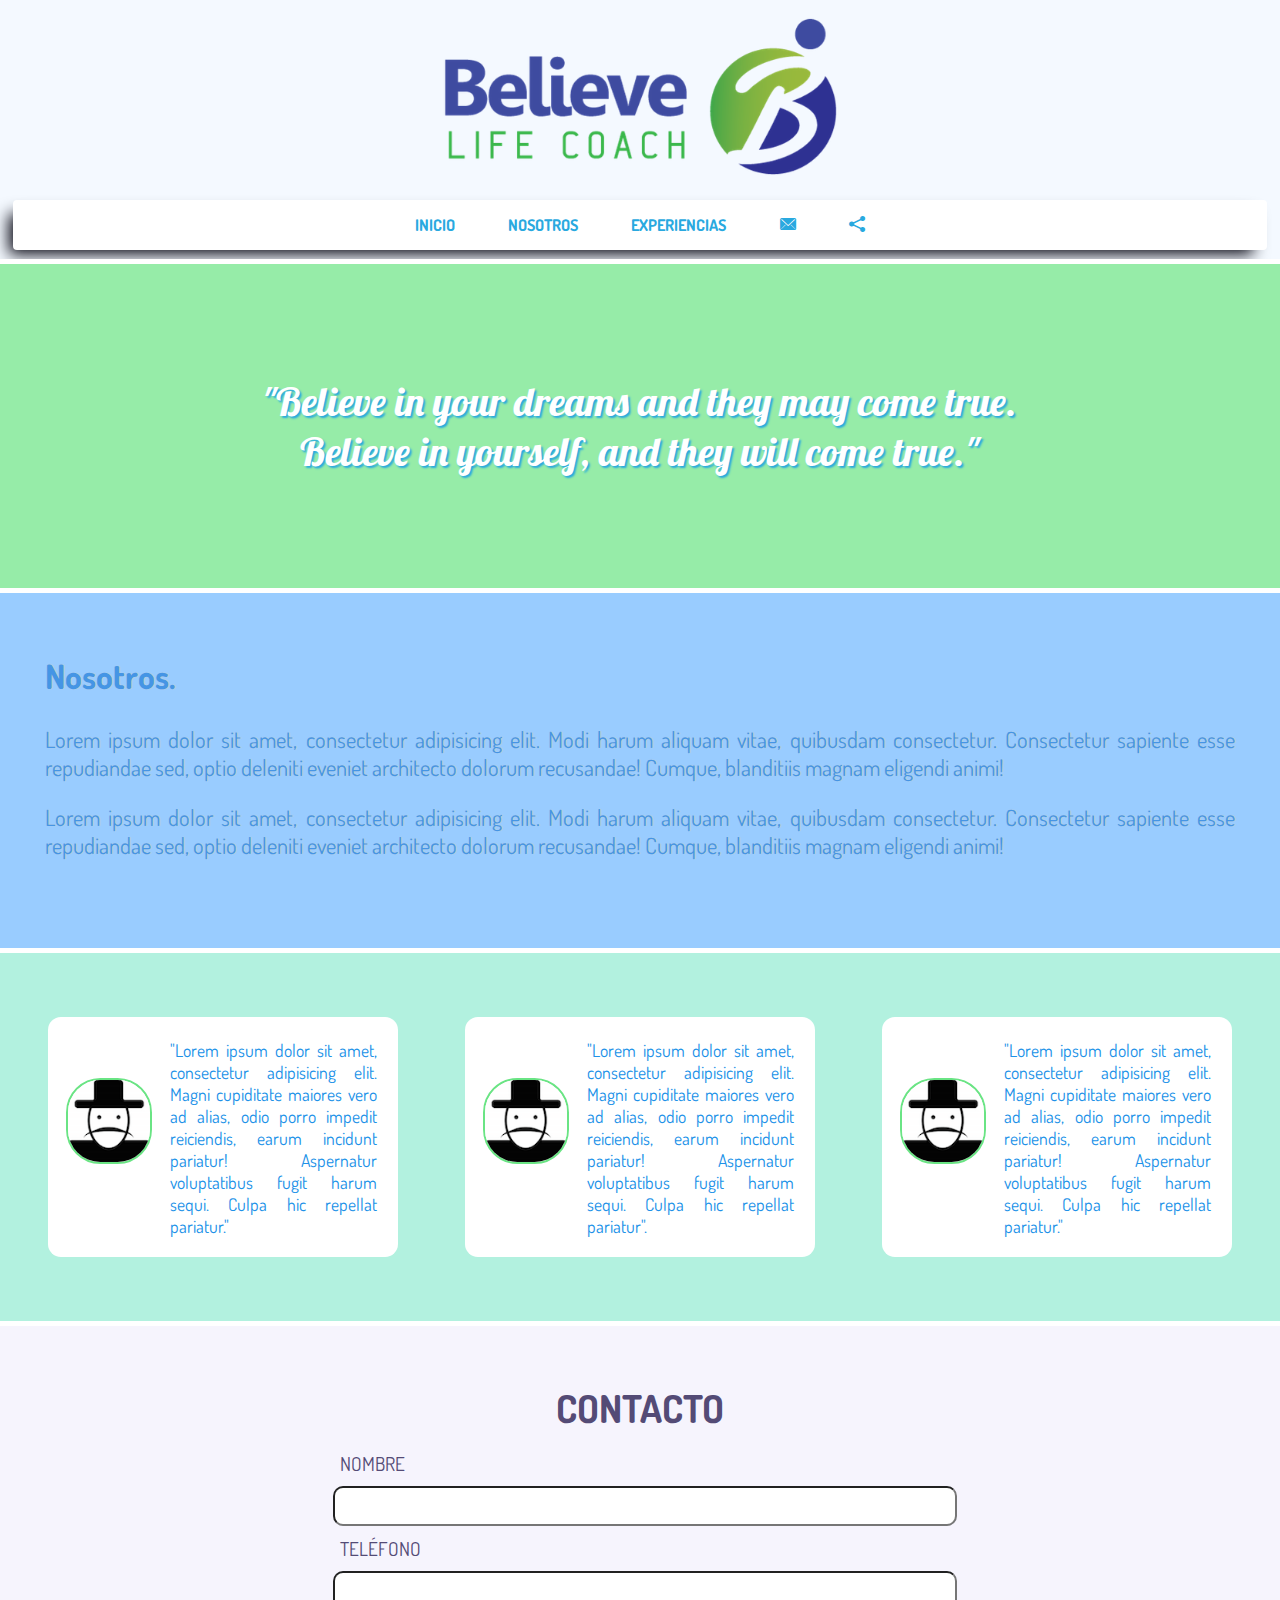
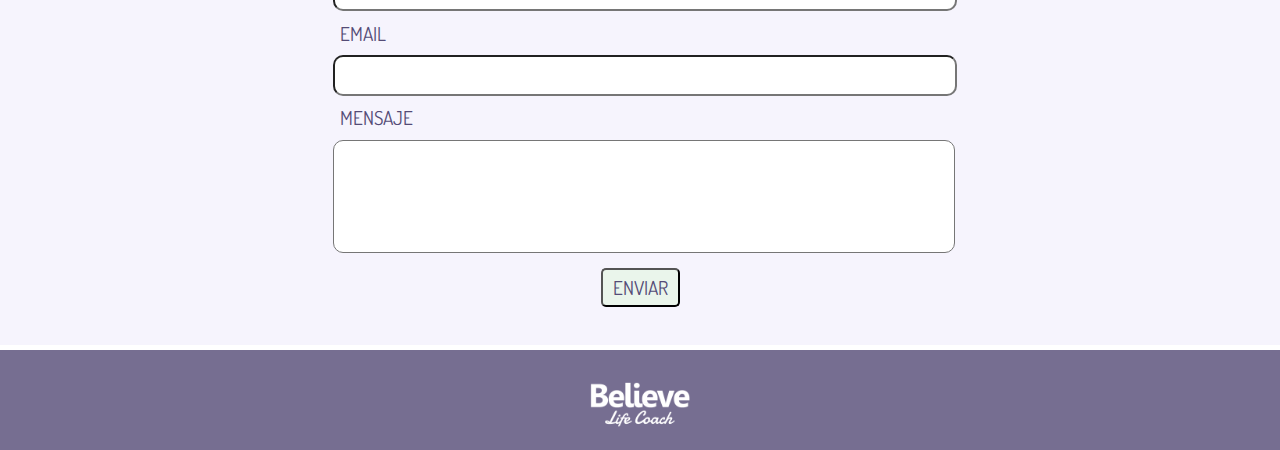
<file: index.html>
<!DOCTYPE html>
<html lang="en">
<head>
	<meta charset="UTF-8">
	<title>Document</title>
</head>
<body>

	<h1>Open... ... ... ... ...</h1>

	<script type="text/javascript">
		
		window.location.href = "templates/index.html";
	
    </script>
	
</body>
</html>
</file>
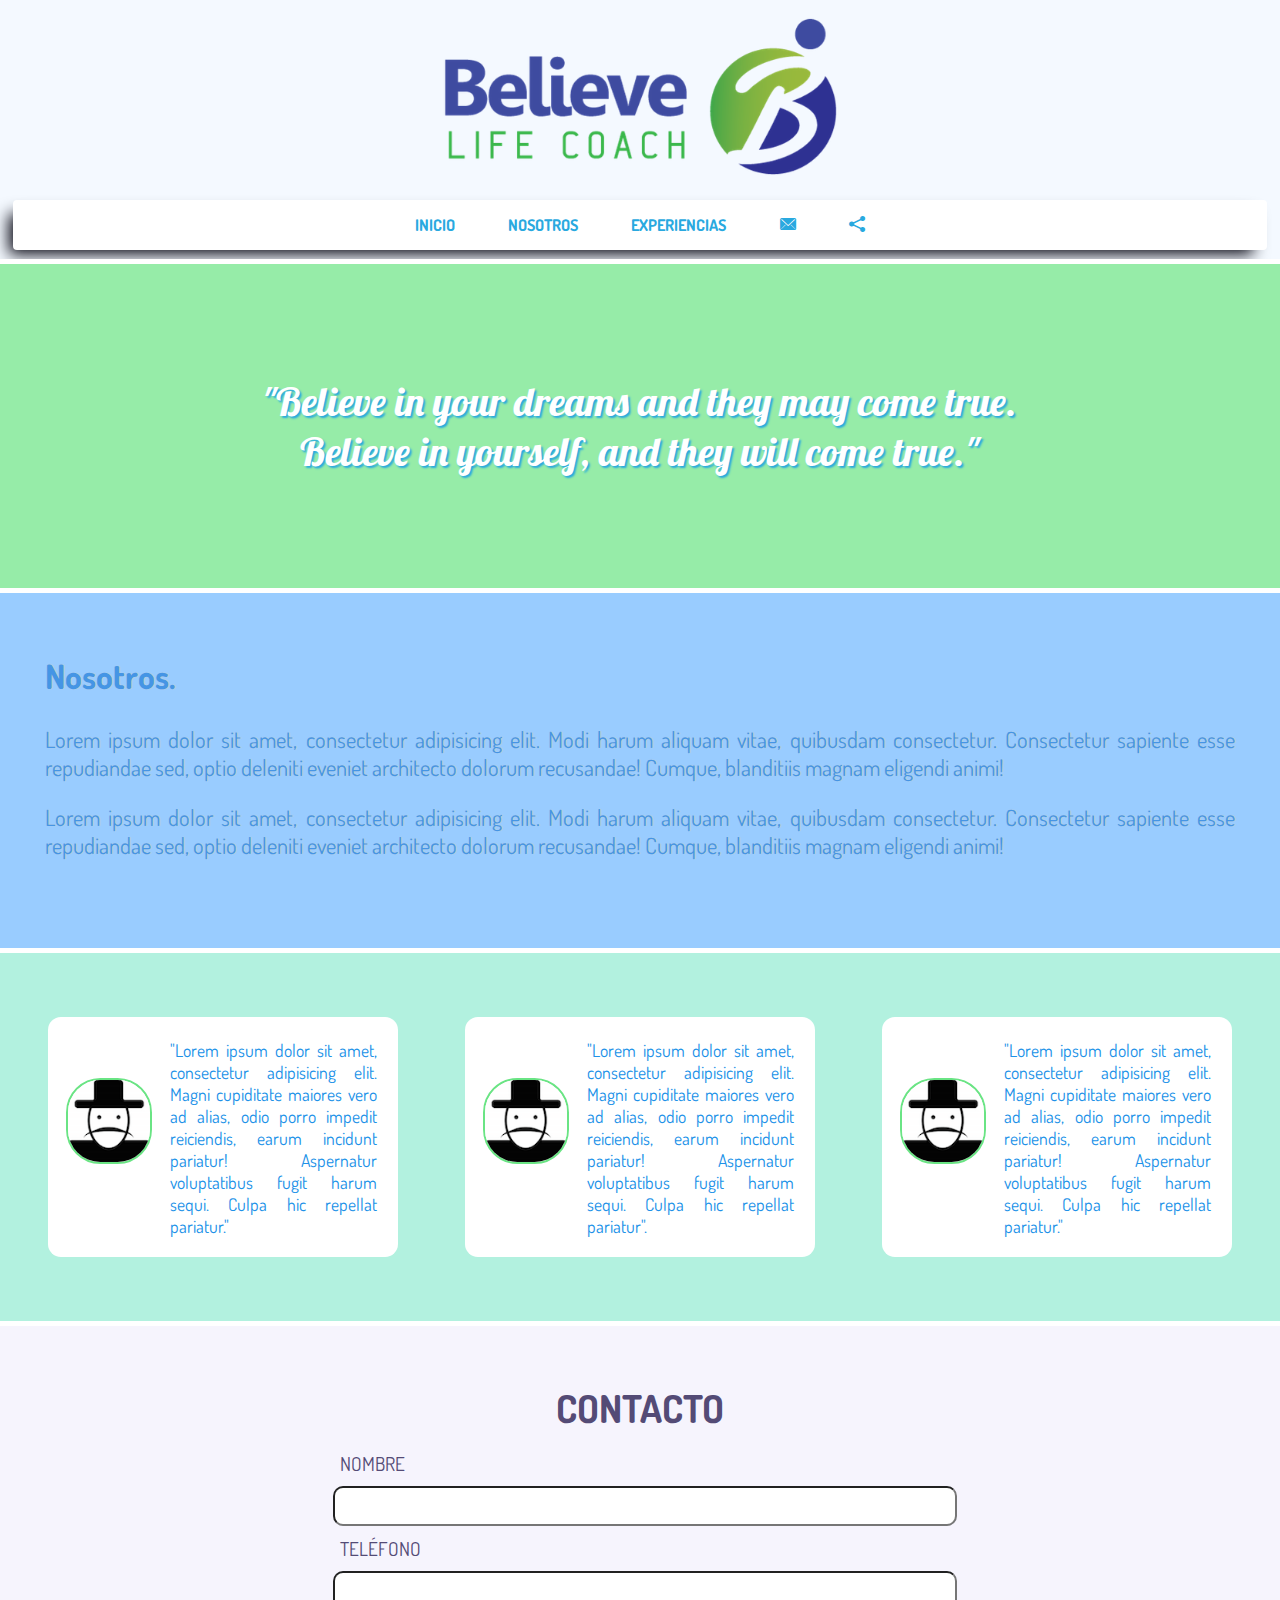
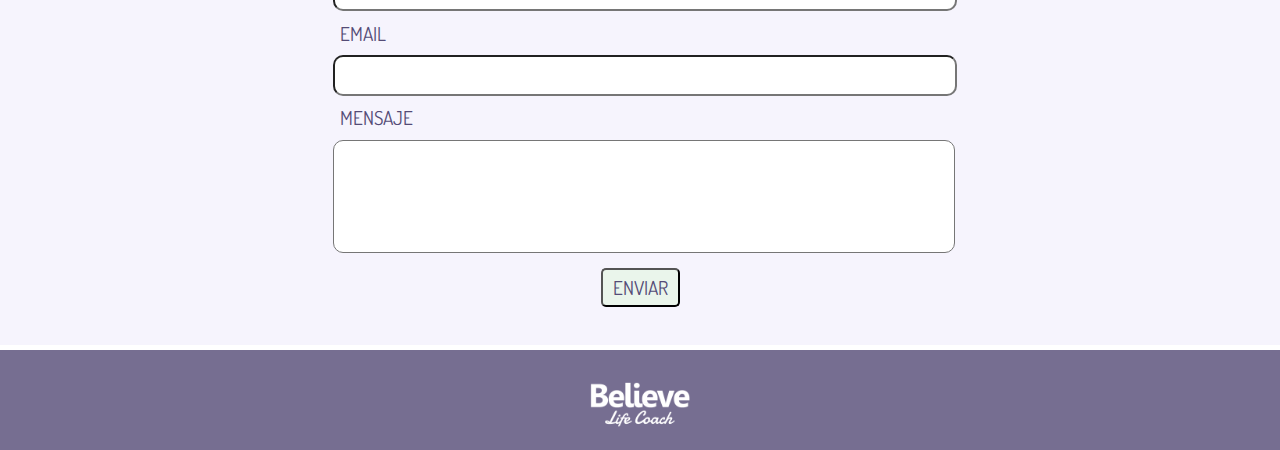
<file: templates/index.html>
<!DOCTYPE html>
<html lang="en">
<head>

	<meta charset="UTF-8" />
	<meta description="Aqui tiene que ir la descripcion de la pagina web Meta descriptions can be any length, but search engines generally truncate snippets longer than 160 characters." />
	<meta name="viewport" content="width=device-width, minimum-scale=1, maximum-scale=1"/>

	<title>Believe Life Coach</title>

	<link rel="stylesheet" href="../static/css/normalize.css">
    <link rel="stylesheet" href="../static/css/styles.css">
    <link rel="icon" type="image/png" href="../static/images/icon.png" />


    <script src="../static/js/prefixfree.js"></script>

 </head>
<body>

	<header id="Home" class="Header">

		<!-- <h1>Believe Life Coach</h1> -->

		<figure class="Header-image">

			<img src="../static/images/title.png" alt="BELIEVE LIFE COACH" class="Title">
			
		</figure>
			
		<nav class="MainMenu">
			
			<ul class="MainMenu-list">
				
				<li class="MainMenu-item">

					<a href="#Home" class="MainMenu-link">INICIO</a>
					
				</li>

				<li class="MainMenu-item">

					<a href="#Profile-section" class="MainMenu-link">NOSOTROS</a>
					
				</li>

				<li class="MainMenu-item">

					<a href="#Experience-section" class="MainMenu-link">EXPERIENCIAS</a>
					
				</li>

				<li class="MainMenu-item">

					<a href="#Contact" class="MainMenu-link icon-envelope2"></a>
					
				</li>

				<li class="MainMenu-item">

					<a href="#Social" class='Social-link icon-share'></a>
					
				</li>

			</ul>
			

		</nav>
		
		<nav class="SocialMenu">
			
			<ul class="SocialMenu-list">

				<li class="SocialMenu-item">
					
					<a href="https://twitter.com/BlieveLifeCoach" class="SocialMenu-link icon-twitter" target="_blank"></a>

				</li>
						
				<li class="SocialMenu-item">
						
					<a href="http://instagram.com/blievelifecoach" class="SocialMenu-link icon-instagram" target="_blank"></a>

				</li>

			</ul>

		</nav>

	</header>


	<section class="Banner">

		<article class="BannerColor">
			
			"Believe in your dreams and they may come true. Believe in yourself, and they will come true." 

		</article>

	</section>


	<section id="Profile-section" class="Profile">

		<article class="Profile-description">

			<h2>Nosotros.</h2>
			
			<p>Lorem ipsum dolor sit amet, consectetur adipisicing elit. Modi harum aliquam vitae, quibusdam consectetur. Consectetur sapiente esse repudiandae sed, optio deleniti eveniet architecto dolorum recusandae! Cumque, blanditiis magnam eligendi animi!</p>

			<p>Lorem ipsum dolor sit amet, consectetur adipisicing elit. Modi harum aliquam vitae, quibusdam consectetur. Consectetur sapiente esse repudiandae sed, optio deleniti eveniet architecto dolorum recusandae! Cumque, blanditiis magnam eligendi animi!</p>

		</article>
		
	</section>

	<section id="Experience-section" class="Experience">
		
		<div class="Feedback">
			<figure class="Avatar">
				<img class="Avatar-image" src="../static/images/user.png" alt="User Avatar">
			</figure>
			<div class="Feedback-description">
				<p>"Lorem ipsum dolor sit amet, consectetur adipisicing elit. Magni cupiditate maiores vero ad alias, odio porro impedit reiciendis, earum incidunt pariatur! Aspernatur voluptatibus fugit harum sequi. Culpa hic repellat pariatur."</p>	
			</div>
		</div>

		<div class="Feedback">
			<figure class="Avatar">
				<img class="Avatar-image" src="../static/images/user.png" alt="User Avatar">
			</figure>
			<div class="Feedback-description">
				<p>"Lorem ipsum dolor sit amet, consectetur adipisicing elit. Magni cupiditate maiores vero ad alias, odio porro impedit reiciendis, earum incidunt pariatur! Aspernatur voluptatibus fugit harum sequi. Culpa hic repellat pariatur".</p>	
			</div>
		</div>

		<div class="Feedback">
			<figure class="Avatar">
				<img class="Avatar-image" src="../static/images/user.png" alt="User Avatar">
			</figure>
			<div class="Feedback-description">
				<p>"Lorem ipsum dolor sit amet, consectetur adipisicing elit. Magni cupiditate maiores vero ad alias, odio porro impedit reiciendis, earum incidunt pariatur! Aspernatur voluptatibus fugit harum sequi. Culpa hic repellat pariatur."</p>	
			</div>
		</div>

	</section>

	<section id="Contact">

		<!-- <iframe class="Form" src="https://docs.google.com/forms/d/18NjYQePow0Zy1GbwMPHPYPxAxnESvUhsAEX726BsDwg/viewform?embedded=true"  frameborder="0" marginheight="0" marginwidth="0">Cargando...</iframe> -->

		<article class="Form">
			
			<h3>CONTACTO</h3>

				<form class="FormState" name="contactform" method="post" action="send_form_email.php">

					<div class="NameForm">
						
						<label class="Label" for="name">NOMBRE</label>

						<input  type="text" name="name" class="Box" id="Name" required>

					</div>

					

	 				<div class="TelephoneForm">

	 					<label class="Label" for="telephone">TELÉFONO</label>

						<input  type="tel" name="telephone" class="Box" id="Telephone" required>

					</div>

					<div class="EmailForm">

						<label class="Label" for="email">EMAIL</label>
	 				  	
	 					<input  type="email" name="email" class="Box" id="Email" required>

	 				</div>

					<div class="MessageForm">

						<label class="Label" for="message" required>MENSAJE</label>
 
 						<textarea  name="message" class="Box MessageBox"></textarea>

 					</div>

					<button class="Button" type="submit">ENVIAR</button>

				</form>

		</article>


	</section>	


	<footer id="Footer">
		
		<figure class="Footer-image">
			<img src="../static/images/logo.png" alt="logo" class="Logo">
		</figure>

	</footer>

</body>

<script src="../static/js/jquery.js"></script>
<script src="../static/js/code.js"></script>

</html>
</file>
<file: static/css/styles.css>
@font-face {
	font-family: 'icomoon';
	src:url('../fonts/icomoon.eot?-ilgmmv');
	src:url('../fonts/icomoon.eot?#iefix-ilgmmv') format('embedded-opentype'),
		url('../fonts/icomoon.woff?-ilgmmv') format('woff'),
		url('../fonts/icomoon.ttf?-ilgmmv') format('truetype'),
		url('../fonts/icomoon.svg?-ilgmmv#icomoon') format('svg');
	font-weight: normal;
	font-style: normal;
}

[class^="icon-"], [class*=" icon-"] {
	font-family: 'icomoon';
	speak: none;
	font-style: normal;
	font-weight: normal;
	font-variant: normal;
	text-transform: none;
	line-height: 1;

	/* Better Font Rendering =========== */
	-webkit-font-smoothing: antialiased;
	-moz-osx-font-smoothing: grayscale;
}


.icon-world:before {
	content: "\e605";
}
.icon-envelope2:before {
	content: "\e600";
}
.icon-share:before {
	content: "\e601";
}
.icon-facebook:before {
	content: "\e602";
}
.icon-instagram:before {
	content: "\e603";

}
.icon-twitter:before {
	content: "\e604";

} 




 /*
verde = #99CC33;
verdefluo = #FF3300;
azul = #1aa1ea;
azulclaro = #29a9df;
rojo = #EE3F24;
rojovivo = #00FF66;
azuloscuro = #2091e8;
*/


/*BACKGROUND*/

body {
/*
	background-image: url('../images/fondo.png');
	background-repeat: repeat;
	background-size: 50%;
	background-attachment: fixed;*/
	font-weight: 400;

}


/*HEADER*/

.Header {

	text-align: center;
	background-color: #f4f9ff;
	overflow: hidden;
	border-bottom: 5px solid white;
}

.Header-image {
	
	padding: 0;
	margin: 1em;

}

.Title {

	width: 90%;
	max-width: 400px;
	transition: 2s;
}

.TitleE {
	
	/*transform: rotateX(360deg);*/
	transform: scale(1.1,1.1);
}


/*MAINMENU*/

.MainMenu {

	background-color: white;
	border-radius: 4px;
	box-shadow: -9px 9px 16px -5px #00000D;
	font-weight: 700;
	font-size: 1em;
	height: 50px;
	line-height: 50px;
	margin: 9px 1%;
	text-align: center;
	text-transform: uppercase;
	width: 98%;
	z-index: 2;
	
}

.MainMenu-item
{
	display: inline;
	margin: 2%;
}

.MainMenu-link 
{
	text-decoration: none;
	color: #29a9df;
}

.MainMenu-list {
	
	margin: 0;
	padding: 0;
}

.Fixed {

	position: fixed;
	top: 2px;
	margin-top: 0;
}

.Social-link {
	text-decoration: none;
	color: #29a9df;

}

/*SOCIAL-MENU*/

.SocialMenu {

	text-transform: uppercase;
	width: 125px;
	margin: -5px 1% 9px 65%;
	display: none;
	background-color: rgba(255,255,255,0.55);
	box-shadow: -9px 9px 16px -5px #00000D;
	border-radius: 4px;
	z-index: 2;
	padding: 4px;
	font-size: 1.2em;
}

.SocialMenu-list {

	margin: 0;
	padding: 0;

}

.SocialMenu-link 
{
	text-decoration: none;
	color: #29a9df;
	margin-right: 1em;
}

.SocialMenu-item
{
	display: inline;
	margin: 2%;
}

.FixedSocial {

	position: fixed;
	top: 60px;
	
}

/*BANNER*/

.Banner {

	/*background-color: #3fdcaf;*/
	/*background-color: #b2f1df;*/
	background-color: #96eca8;
	border-bottom: 5px solid white;
	font-family: 'Lobster', 'cursive';
	padding: 3em 1em;
	text-shadow: 2px 2px 2px #29a9df;
}

.BannerColor {
	
	color: white;
	font-size: 2.5em;
	text-align: center;
	width: 70%;
	margin: 0 15%;

}




/*PROFILE*/

.Profile {
	
	/*background-color: #6ae484;*/
	background-color: #99ccff;
	border-bottom: 5px solid white;
	text-align: center;
	
}

.Profile-description {
	
	color: #4595e5;
	padding: 1.5em 2em 3em 2em;
	font-family: 'Dosis';
	font-size: 1.4em;
	text-align: justify;
	text-shadow: 1px 0px 1px #cccccc;
}




/*EXPERIENCE*/

.Experience {

	background-color: #b2f1df;
	border-bottom: 5px solid white;
	text-align: center;
	padding: 2em 0;

}

.Feedback {

	border-radius: 13px;
	background-color: white;
	margin: 5%;
	width: 90%;
	
}

.Feedback-description {

	color: #2091e8;
	margin-left: 30%;
	margin-right: 5%;
	padding: 1%;
	text-align: justify;
	font-size: 1.1em;

}

.Avatar {
	float: left;
	margin:0;
	padding: 61px 18px;
}

.Avatar-image{
	
	width: 82px;
	border: 2px solid #6ae484;
	border-radius: 40%;
	transition: 2s;

}
.Avatar-animation {
	
	border-color: red;
	transform: rotateY(180deg);

}



/*CONTACT*/

#Contact {

	 background-color: #f6f4fd;
	 text-align: center;
	 color: #544b76;
	 border-bottom: 5px solid white;
	 font-size: 1.2em;
	 padding-bottom: 2em;

}

.Form {

	padding-top: 1em;
	text-align: center;
}

.Form h3 {

	font-size: 2em;
	margin: 1em;
	margin-bottom: 0.5em;
}

.Box{

	width: 90%;
	margin: 0.5em 0.7em;
	border-radius: 10px;
	padding: 0.3em;
}

.Nameform {

}

.EmailForm{}

.TelephoneForm{}

.MessageFomr{}

.MessageBox{
	
	height: 100px;
	resize: none;

}

.Button {

	padding: 5px 10px;
	background-color: #eaf5eb;
	border-radius: 5px;
	
}




/*FOOTER*/

#Footer {

	text-align: center;
	height: 100px;
	background-color: #766e91;
	z-index: 2;
	

}

.Footer-image {

	margin: 0 1em 1em 1em;

}

.Logo {
	
	width:100px;
	margin-top: 2em;

}

/*RESPONSIVE*/


@media screen and (min-width:402px){


	.Banner {

		padding: 7em 1em;
	}

	.Feedback {

		display: inline-block;
		margin: 2em;
		width: 350px;
		height: 240px;
	}

	.Feedback-description {

		margin-left: 30%;
		text-align: justify;

	}

}

@media screen and (min-width:600px){

	

	.Box{
		
		margin: 0.5em 0.7em;
		width: 95%;
		
	}

	.FormState {
		
		margin: 0 10%;
	}

	.Label {
		
		float: left; 
		margin-left: 20px;

	}
	
}

@media screen and (min-width:850px){

	.FormState {
		
		margin: 0 25%;
	}

}
</file>
